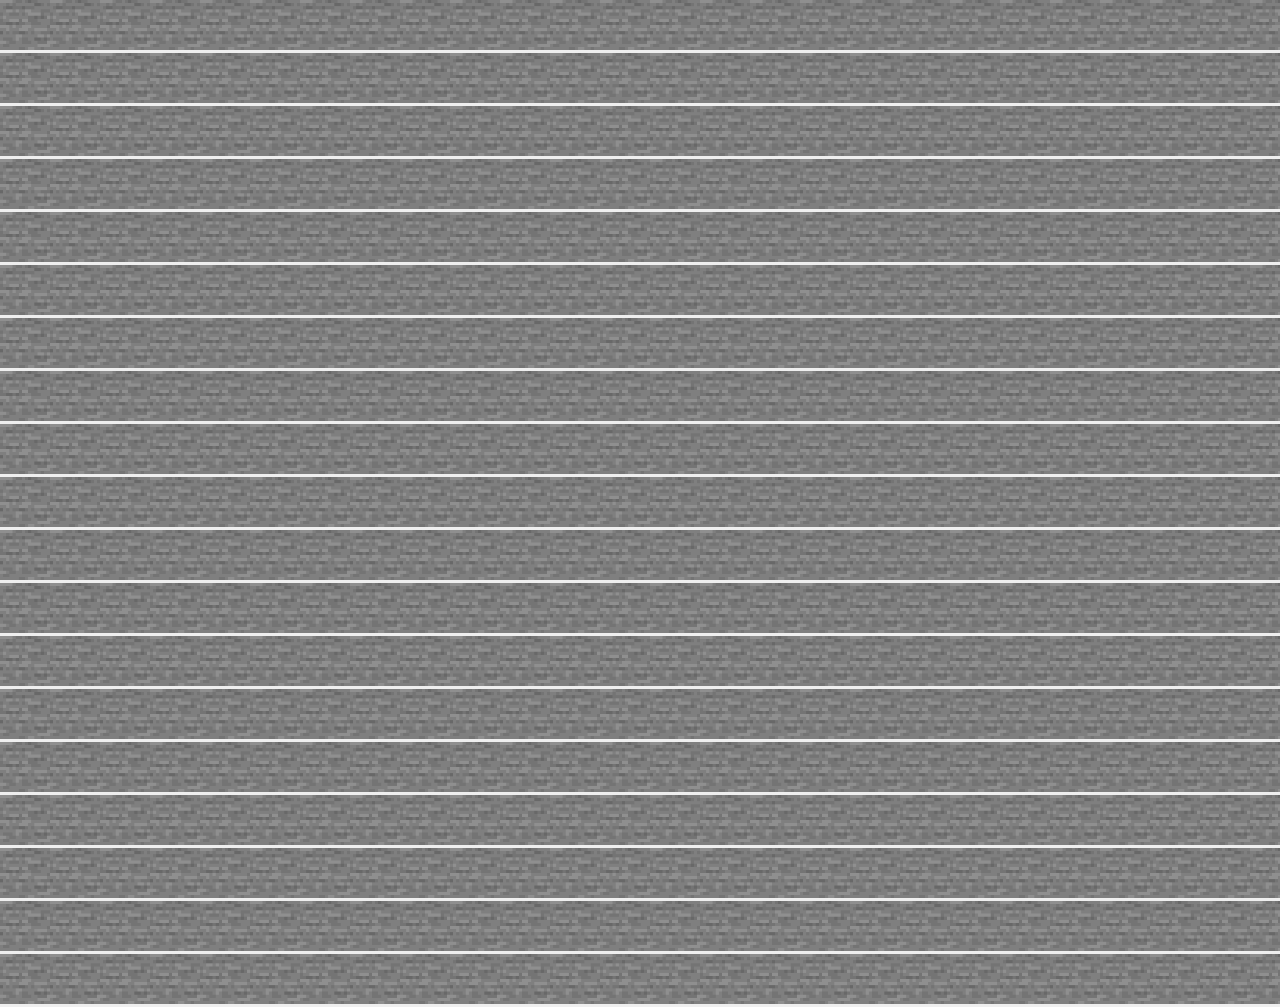
<file: public/index.html>
<!DOCTYPE html>
<html lang="en">

<head>
    <meta charset="UTF-8">
    <meta name="viewport" content="width=device-width, initial-scale=1.0">
    <title>Mapa do Mine</title>
</head>
<style>
    * {
        margin: 0px;
        padding: 0px;
        box-sizing: border-box;
    }

    #div_mapa {
        display: flex;
        flex-direction: column;
    }

    .linha {
        display: flex;
        flex-direction: row;
    }

    button {
        border: 0px;
    }

    img {
        width: 50px;
        height: 50px;
    }
</style>

<body onload="mostrarMapa()">

    <div id="div_mapa"></div>
</body>

</html>
<script>
    var pontuacao = 0;

    const mapa = [
        ["c", "c", "c", "c", "c", "c", "c", "c", "c", "c", "c", "c", "c", "c", "c", "c", "c", "c", "c", "c", "c", "c", "c", "c", "c", "c", "c", "c", "c", "c", "c", "c", "c", "c", "c", "c", "c", "c"],
        ["c", "c", "c", "c", "c", "c", "c", "c", "c", "c", "c", "c", "c", "c", "c", "c", "c", "c", "c", "c", "c", "c", "c", "c", "c", "c", "c", "c", "c", "c", "c", "c", "c", "c", "c", "c", "c", "c"],
        ["c", "c", "c", "c", "c", "c", "c", "c", "c", "c", "c", "c", "c", "c", "c", "c", "c", "c", "c", "c", "c", "c", "c", "c", "c", "c", "c", "c", "c", "c", "c", "c", "c", "c", "c", "c", "c", "c"],
        ["c", "c", "c", "c", "c", "c", "c", "c", "c", "c", "c", "c", "c", "c", "c", "c", "c", "c", "c", "c", "c", "c", "c", "c", "c", "c", "c", "c", "c", "c", "c", "c", "c", "c", "c", "c", "c", "c"],
        ["c", "c", "c", "c", "c", "c", "c", "c", "c", "c", "c", "c", "c", "c", "c", "c", "c", "c", "c", "c", "c", "c", "c", "c", "c", "c", "c", "c", "c", "c", "c", "c", "c", "c", "c", "c", "c", "c"],
        ["c", "c", "c", "c", "c", "c", "c", "c", "c", "c", "c", "c", "c", "c", "c", "c", "c", "c", "c", "c", "c", "c", "c", "c", "c", "c", "c", "c", "c", "c", "c", "c", "c", "c", "c", "c", "c", "c"],
        ["c", "c", "c", "c", "c", "c", "c", "c", "c", "c", "c", "c", "c", "c", "c", "c", "c", "c", "c", "c", "c", "c", "c", "c", "c", "c", "c", "c", "c", "c", "c", "c", "c", "c", "c", "c", "c", "c"],
        ["c", "c", "c", "c", "c", "c", "c", "c", "c", "c", "c", "c", "c", "c", "c", "c", "c", "c", "c", "c", "c", "c", "c", "c", "c", "c", "c", "c", "c", "c", "c", "c", "c", "c", "c", "c", "c", "c"],
        ["c", "c", "c", "c", "c", "c", "c", "c", "c", "c", "c", "c", "c", "c", "c", "c", "c", "c", "c", "c", "c", "c", "c", "c", "c", "c", "c", "c", "c", "c", "c", "c", "c", "c", "c", "c", "c", "c"],
        ["c", "c", "c", "c", "c", "c", "c", "c", "c", "c", "c", "c", "c", "c", "c", "c", "c", "c", "c", "c", "c", "c", "c", "c", "c", "c", "c", "c", "c", "c", "c", "c", "c", "c", "c", "c", "c", "c"],
        ["c", "c", "c", "c", "c", "c", "c", "c", "c", "c", "c", "c", "c", "c", "c", "c", "c", "c", "c", "c", "c", "c", "c", "c", "c", "c", "c", "c", "c", "c", "c", "c", "c", "c", "c", "c", "c", "c"],
        ["c", "c", "c", "c", "c", "c", "c", "c", "c", "c", "c", "c", "c", "c", "c", "c", "c", "c", "c", "c", "c", "c", "c", "c", "c", "c", "c", "c", "c", "c", "c", "c", "c", "c", "c", "c", "c", "c"],
        ["c", "c", "c", "c", "c", "c", "c", "c", "c", "c", "c", "c", "c", "c", "c", "c", "c", "c", "c", "c", "c", "c", "c", "c", "c", "c", "c", "c", "c", "c", "c", "c", "c", "c", "c", "c", "c", "c"],
        ["c", "c", "c", "c", "c", "c", "c", "c", "c", "c", "c", "c", "c", "c", "c", "c", "c", "c", "c", "c", "c", "c", "c", "c", "c", "c", "c", "c", "c", "c", "c", "c", "c", "c", "c", "c", "c", "c"],
        ["c", "c", "c", "c", "c", "c", "c", "c", "c", "c", "c", "c", "c", "c", "c", "c", "c", "c", "c", "c", "c", "c", "c", "c", "c", "c", "c", "c", "c", "c", "c", "c", "c", "c", "c", "c", "c", "c"],
        ["c", "c", "c", "c", "c", "c", "c", "c", "c", "c", "c", "c", "c", "c", "c", "c", "c", "c", "c", "c", "c", "c", "c", "c", "c", "c", "c", "c", "c", "c", "c", "c", "c", "c", "c", "c", "c", "c"],
        ["c", "c", "c", "c", "c", "c", "c", "c", "c", "c", "c", "c", "c", "c", "c", "c", "c", "c", "c", "c", "c", "c", "c", "c", "c", "c", "c", "c", "c", "c", "c", "c", "c", "c", "c", "c", "c", "c"],
        ["c", "c", "c", "c", "c", "c", "c", "c", "c", "c", "c", "c", "c", "c", "c", "c", "c", "c", "c", "c", "c", "c", "c", "c", "c", "c", "c", "c", "c", "c", "c", "c", "c", "c", "c", "c", "c", "c"],
        ["c", "c", "c", "c", "c", "c", "c", "c", "c", "c", "c", "c", "c", "c", "c", "c", "c", "c", "c", "c", "c", "c", "c", "c", "c", "c", "c", "c", "c", "c", "c", "c", "c", "c", "c", "c", "c", "c"],
    ]

    function mostrarMapa() {
        let mensagem = ""
        for (let i = 0; i < mapa.length; i++) {
            mensagem += `<div class="linha">`

            for (let j = 0; j < mapa[i].length; j++) {
                if (mapa[i][j] == `c`) { // ceu
                    mapa[i][j] = `<button><img src="styles/assets/pedra.png"></button>`
                } else if (mapa[i][j] == `f`) { // folhas
                    mapa[i][j] = `<img src="imagens/folhas.png">`
                } else if (mapa[i][j] == `t`) { // tronco
                    mapa[i][j] = `<img src="imagens/arvore.png">`
                } else if (mapa[i][j] == `b`) { // bancada trabalho
                    mapa[i][j] = `<img src="imagens/crafting.png">`
                } else if (mapa[i][j] == `g`) { // grama
                    mapa[i][j] = `<img src="imagens/grama.png">`
                } else if (mapa[i][j] == `d`) { // dirt
                    mapa[i][j] = `<img src="imagens/dirt.png">`
                } else if (mapa[i][j] == `p`) { // pedra
                    mapa[i][j] = `<img src="imagens/pedra.png">`
                } else if (mapa[i][j] == `o`) { // outro
                    mapa[i][j] = `<img src="imagens/ouro.png">`
                } else { // diamante
                    mapa[i][j] = `<img src="imagens/diamante.png">`
                }

                mensagem += `${mapa[i][j]}`
            }
            mensagem += `</div>`

            console.log(mensagem)
            // for(let k = 0; k<mapa.length; k++){
            //     mensagem += "<br>"
            // }

        }
        div_mapa.innerHTML = mensagem.split(",")
    }
</script>
</file>
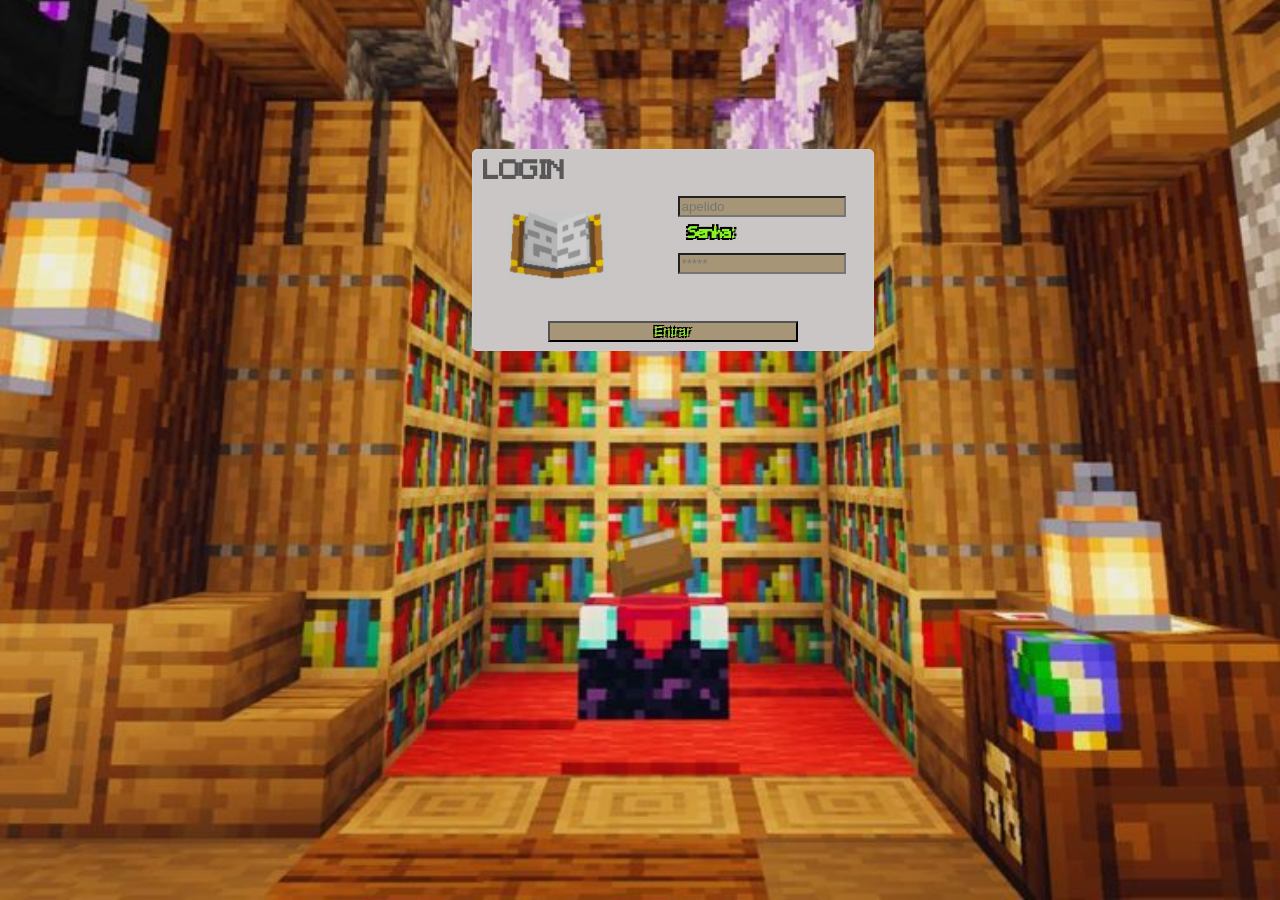
<file: public/login.html>
<!DOCTYPE html>
<html lang="en">

<head>
    <meta charset="UTF-8">
    <meta name="viewport" content="width=device-width, initial-scale=1.0">
    <title>Document</title>
    <link rel="stylesheet" href="styles/login.css">
</head>

<body>
    <div class="container">
        <div class="login">
            <div class="titulologin">
            <h3>LOGIN</h3>
            </div>
            <div class="livrocominput">
                <div class="livro">
                    <img src="styles/assets/livro.png">
                </div>
                <div class="inputs">
                    <input type="text" id="input_apelido" placeholder="apelido">
                    <div class="xp">
                    </div>
                    <div class="xp">
                    <h3>Senha:</h3>
                    <input type="password" id="input_senha" placeholder="*****">
                    </div>
                </div>
            </div>
            <div class="baixo">
                <button onclick="entrar()">Entrar</button>
            </div>
        </div>
    </div>
</body>

</html>
<script src="../js/login.js"></script>
<script>
    function entrar(){
        window.location.href = "index.html"
    }
</script>
</file>
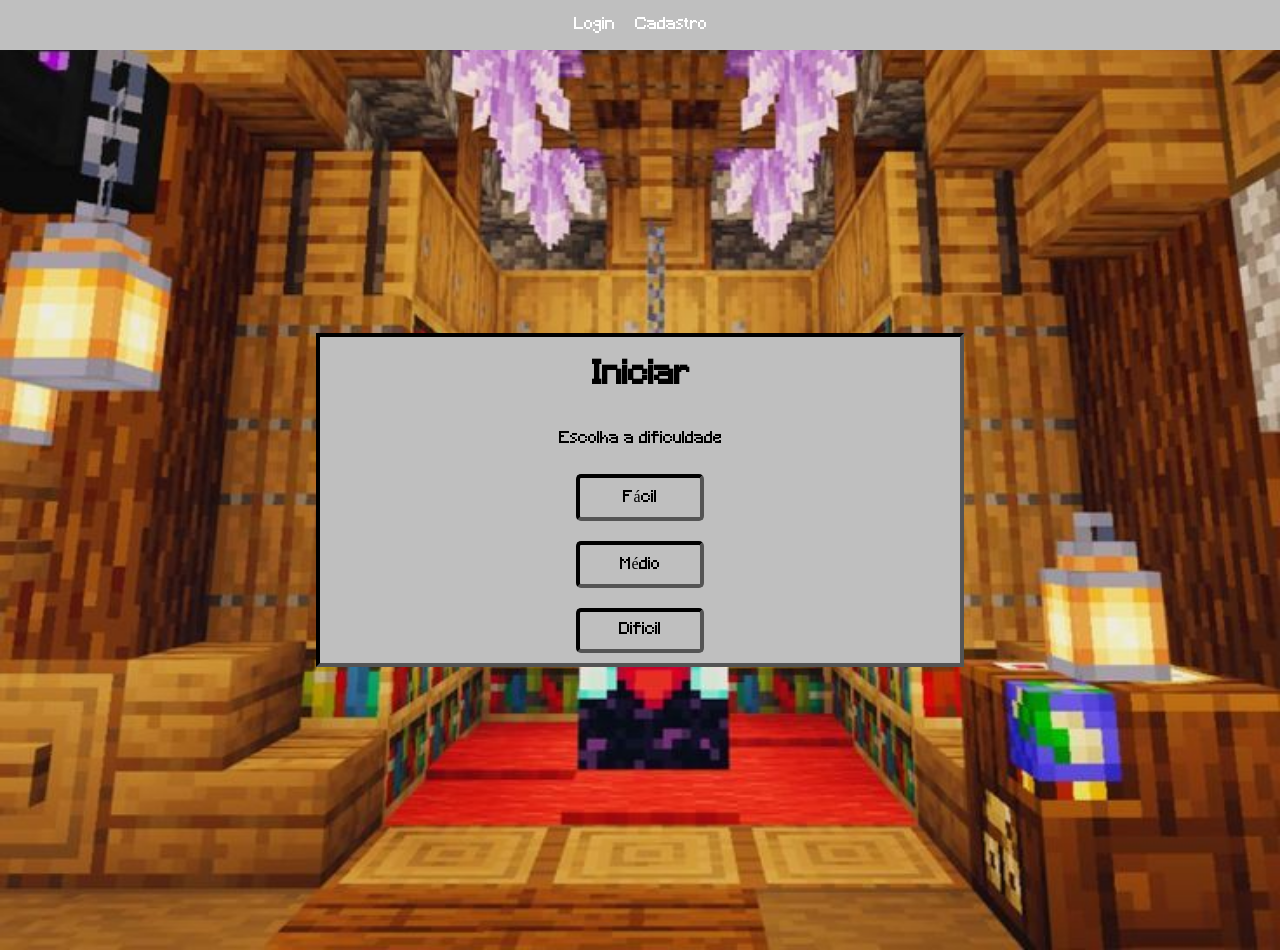
<file: public/telaInicio.html>
<!DOCTYPE html>
<html lang="en">

<head>
    <meta charset="UTF-8">
    <meta name="viewport" content="width=device-width, initial-scale=1.0">
    <link rel="stylesheet" href="styles/style.css">
    <title>Document</title>
</head>

<body>
    <header>
        <a href="login.html">Login</a>
        <a href="cadastro.html">Cadastro</a>
    </header>
    <div class="tudo">
        <div class="container">
            <h1>Iniciar</h1>
            <p>Escolha a dificuldade</p>
            <div class="botoes">
                <a href="index.html">Fácil</a>
                <a href="index.html">Médio</a>
                <a href="index.html">Dificil</a>
            </div>
        </div>
    </div>
</body>

</html>
</file>
<file: public/styles/login.css>
@font-face {
    font-family: mines;
    src: url(minecraft/Minecraft.ttf);
}

body{
    display: flex;
    margin:0; 
    font-family: mines;
    color: #585656;
    font-weight: bold;
}

.container{
    display: flex;
    flex-direction: column;
    justify-content: center;
    align-items: center;
    width: 100%;
    height: 100vh;
    flex-direction: column;
    background-image: url(assets/mesadeencantamento.jpg);
    background-size: cover;
    background-repeat: no-repeat;
    background-position: bottom;
}

.login{
    display: flex;
    flex-direction: column;
    justify-content: center;
    align-items: center;
    margin-bottom: 400px;
    margin-left: 65px;
    width: 400px;
    height: 200px;
    background-color: #CAC6C6;
    border: 1px solid #ccc;
    border-radius: 5px;
}

.titulologin{
    display: flex;
    align-items: start;
    width: 100%;
    height: auto;

}
.login h3{
    align-self: flex-start;
    margin: 10px 10px;
    font-size: 25px;

}

.livrocominput{
    display: flex;
    width: 100%;
    justify-content: space-around;

}

.livro img{
    width: 100px;
    
}

.inputs{
    display: flex;
    flex-direction: column;
    width: 40%;

}

button{
    margin-top: 20px;
    width: 250px;
    color: #8AF222;
    background-color: #A69677;
    text-shadow: 1px 1px 0 #000, -2px 2px 0 #000, -2px -2px 0 #000, 2px -2px 0 #000;
    margin-bottom: 10px;
}

input{
    width: 100%;
    background-color: #A69677;
}

.xp h3{
    font-size: 15px;
    color: #8AF222;
    text-shadow: 1px 1px 0 #000, -2px 2px 0 #000, -2px -2px 0 #000, 2px -2px 0 #000;
}
</file>
<file: public/styles/style.css>
@font-face {
    font-family: mines;
    src: url(minecraft/Minecraft.ttf);
}

body {
    margin: 0;
    padding: 0;
    font-family: mines;
}

header {
    background-color: #BFBFBF;
    height: 50px;
    display: flex;
    align-items: center;
    justify-content: center;
    gap: 20px;
}

header a {
    text-decoration: none;
    color: white;
}

.tudo {
    height: 100vh;
    display: flex;
    align-items: center;
    justify-content: center;
     background-image: url(assets/mesadeencantamento.jpg);
    background-size: cover;
    background-repeat: no-repeat;
    background-position: bottom;
}

.container {
    border: inset black 4px;
    width: 50%;
    background-color: #BFBFBF;
    display: flex;
    flex-direction: column;
    align-items: center;
}

.botoes {
    display: flex;
    flex-direction: column;
    align-items: center;
}

.botoes button {}

.botoes a {
    border: inset 4px black;
    padding: 10px;
    width: 100px;
    text-align: center;
    text-decoration: none;
    gap: 10px;
    margin: 10px;
    border-radius: 5px;
    color: black;
    transition: 0.3s;
}

.botoes a:hover {
    transform: scale(1.2);
}
</file>
